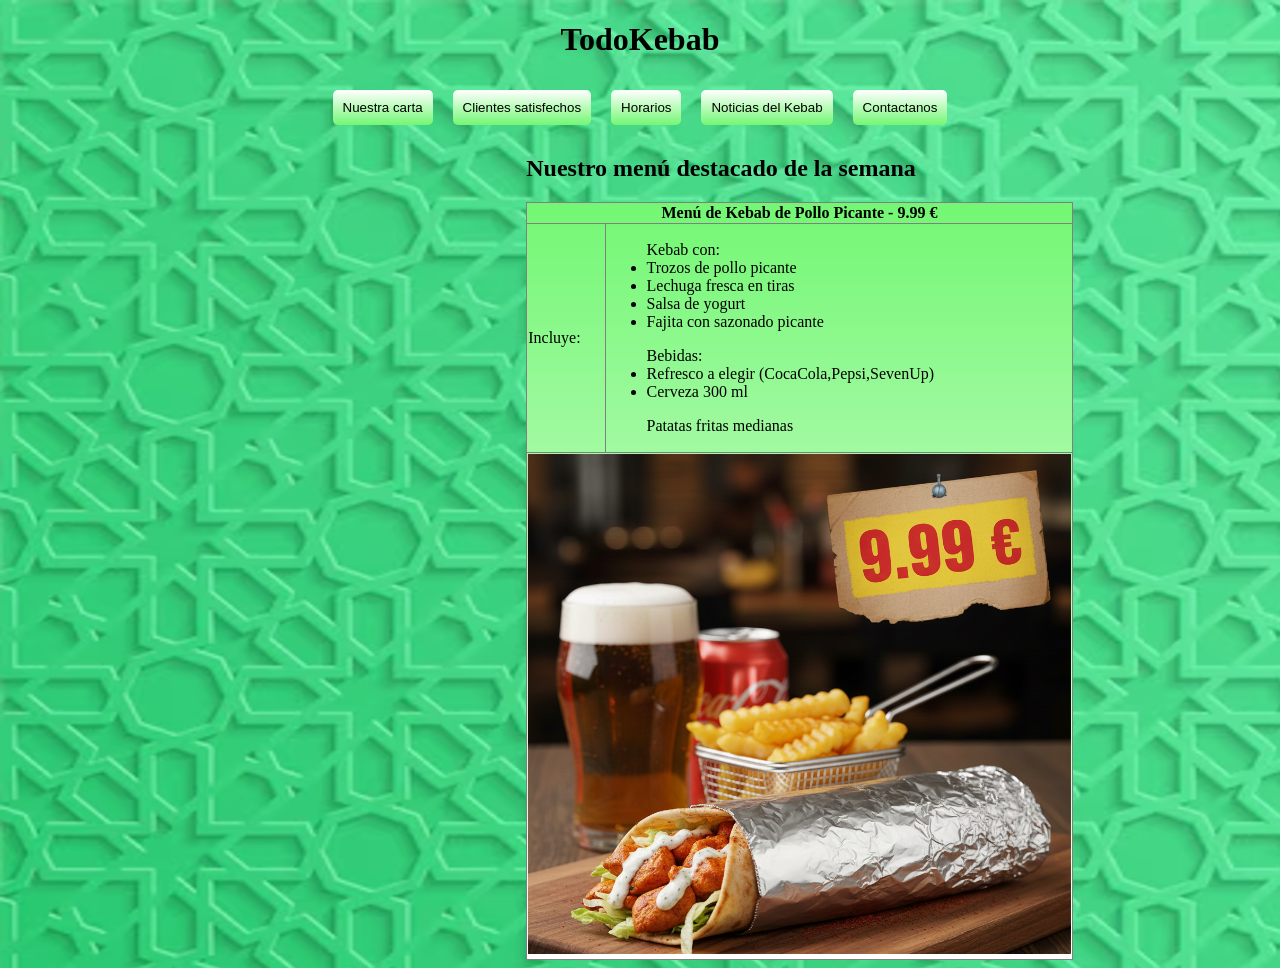
<file: NombreProyecto/index.html>
<!DOCTYPE html>
<html lang="en">
<head>
    <meta charset="UTF-8">
    <meta http-equiv="X-UA-Compatible" content="IE=edge">
    <meta name="viewport" content="width=device-width, initial-scale=1.0">
    <title>Proyecto Navidad</title>
</head>
<body style="background-image:url('assets/img/fondo.png') ;">
    <header style=" ;text-align: center;">
        <h1>TodoKebab</h1>
    </header>
    <nav style="text-align: center;">
    <button style="background: linear-gradient(white,rgb(115, 247, 115));color: ;margin: 10px;padding: 10px;border: none;border-radius: 5px;">
        <a href="index.html" style=" color: black;text-decoration: none;">Nuestra carta</a>
        <button style="background: linear-gradient(white,rgb(115, 247, 115));color: white;margin: 10px;padding: 10px;border: none;border-radius: 5px;">
        <a href="index.html" style="color: black;text-decoration: none;">Clientes satisfechos</a>
        <button style="background: linear-gradient(white,rgb(115, 247, 115));color: white;margin: 10px;padding: 10px;border: none;border-radius: 5px;">
        <a href="index.html" style="color: black;text-decoration: none;">Horarios</a>
        <button style="background: linear-gradient(white,rgb(115, 247, 115));color: white;margin: 10px;padding: 10px;border: none;border-radius: 5px;">
        <a href="index.html" style="color: black;text-decoration: none;">Noticias del Kebab</a>
        <button style="background: linear-gradient(white,rgb(115, 247, 115));color: white;margin: 10px;padding: 10px;border: none;border-radius: 5px;">
        <a href="index.html" style="color: black;text-decoration: none;">Contactanos</a>
    </nav>
    <main style="margin-left: 41%;">
        <h2>Nuestro menú destacado de la semana</h2>
        <table  border 1 style="background: linear-gradient(rgb(115, 247, 115),white); border-collapse: collapse;">
            <tr>
                <th colspan="2">Menú de Kebab de Pollo Picante - 9.99 €</th>
                
            </tr>
            <tr>
                <td>Incluye:</td>
                <td><ul>Kebab con:
                    <li>Trozos de pollo picante</li>
                    <li>Lechuga fresca en tiras</li>
                    <li>Salsa de yogurt</li>
                    <li>Fajita con sazonado picante</li>
                </ul>
                <ul>Bebidas:
                    <li>Refresco a elegir (CocaCola,Pepsi,SevenUp)</li><li>Cerveza 300 ml</li>
                </ul>
                <ul>Patatas fritas medianas</ul>
            </td>
                
                
            </tr>
            <tr>
                <td colspan="2"><img src="assets\img\menu_kebab_pollo_picante.png" height="500px"></td>
            </tr>
            
            
            </table>
    </main>
</body>
</html>
</file>
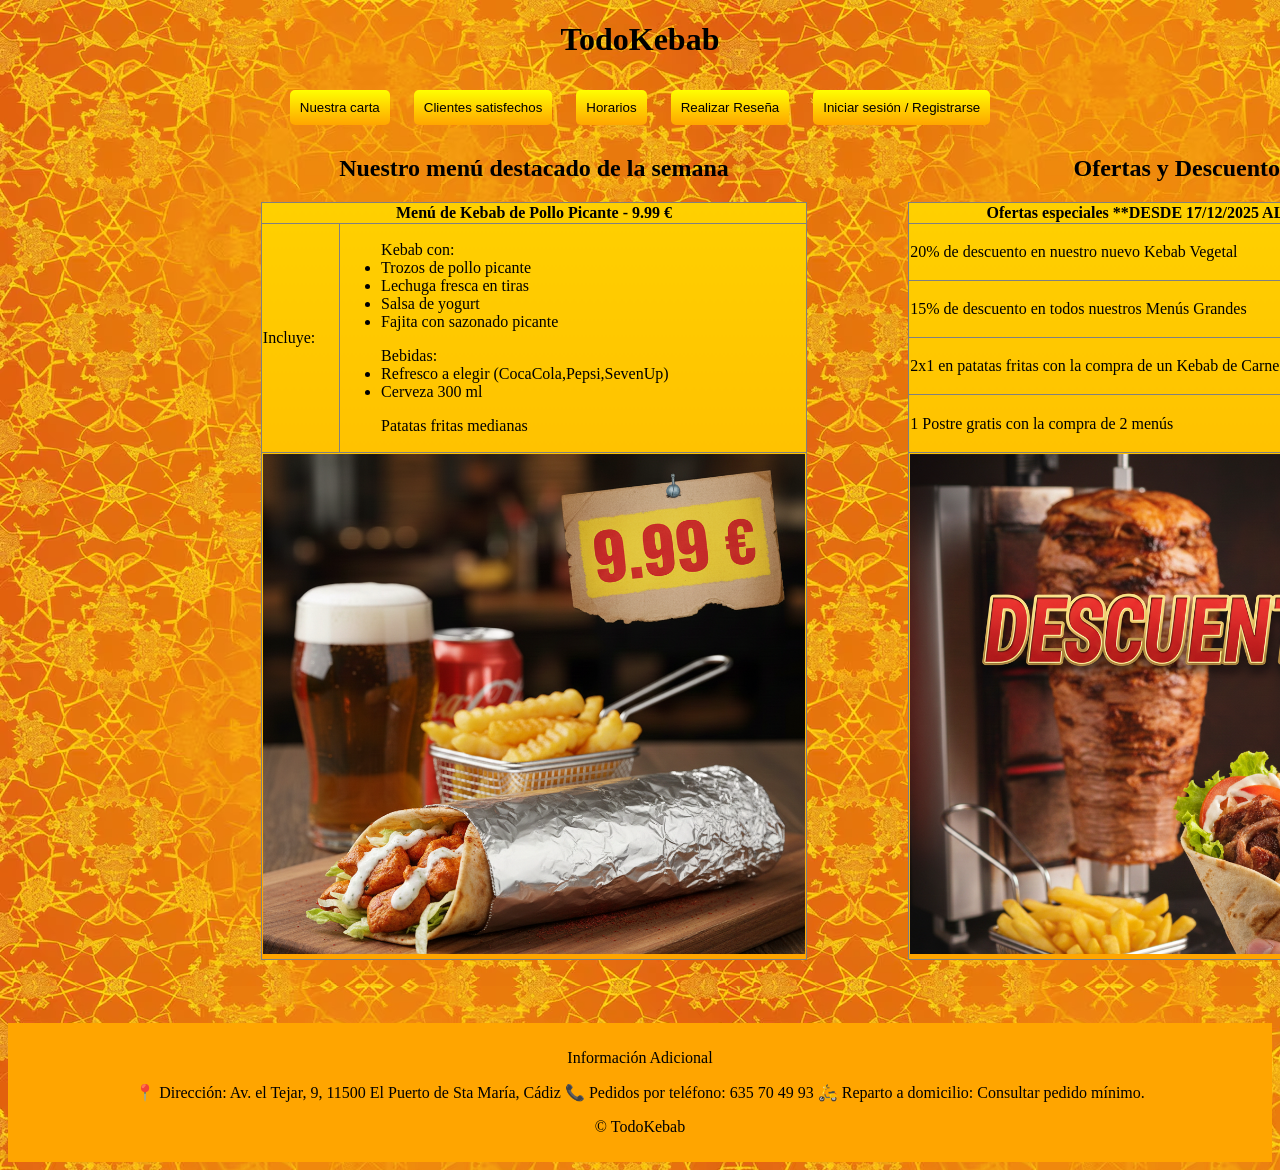
<file: Proyecto-Navidad/NombreProyecto/index.html>
<!DOCTYPE html>
<html lang="en">
<head>
    <meta charset="UTF-8">
    <meta http-equiv="X-UA-Compatible" content="IE=edge">
    <meta name="viewport" content="width=device-width, initial-scale=1.0">
    <title>Proyecto Navidad</title>
</head>
<body style="background-image:url('assets/img/fondo.png') ;">
    <header style="text-align: center;">
        <h1>TodoKebab</h1>
    </header>
    <nav style="text-align: center">
    <button style="background: linear-gradient(yellow,orange); margin: 10px;padding: 10px;border: none;border-radius: 5px;">
        <a href="carta.html" style=" color: black;text-decoration: none;">Nuestra carta</a></button>
        <button style="background: linear-gradient(yellow,orange);color: white;margin: 10px;padding: 10px;border: none;border-radius: 5px;">
        <a href="clientes.html" style="color: black;text-decoration: none;">Clientes satisfechos</a></button>
        <button style="background: linear-gradient(yellow,orange);color: white;margin: 10px;padding: 10px;border: none;border-radius: 5px;">
        <a href="horario.html" style="color: black;text-decoration: none;">Horarios</a></button>
        <button style="background: linear-gradient(yellow,orange);color: white;margin: 10px;padding: 10px;border: none;border-radius: 5px;">
        <a href="reseñas.html" style="color: black;text-decoration: none;">Realizar Reseña</a></button>
        <button style="background: linear-gradient(yellow,orange);color: white;margin: 10px;padding: 10px;border: none;border-radius: 5px;">
        <a href="iniciar_sesion.html" style="color: black;text-decoration: none;">Iniciar sesión / Registrarse</a></button>
    </nav>
    <main style="margin-left: 20%; display: flex;">
        
        <table  border 1 style="background: linear-gradient(rgb(255, 208, 0),orange); border-collapse: collapse;margin-right: 10%;">
            <caption><h2>Nuestro menú destacado de la semana</h2></caption>
            <tr>
                <th colspan="2">Menú de Kebab de Pollo Picante - 9.99 €</th>
                
            </tr>
            <tr>
                <td>Incluye:</td>
                <td><ul>Kebab con:
                    <li>Trozos de pollo picante</li>
                    <li>Lechuga fresca en tiras</li>
                    <li>Salsa de yogurt</li>
                    <li>Fajita con sazonado picante</li>
                </ul>
                <ul>Bebidas:
                    <li>Refresco a elegir (CocaCola,Pepsi,SevenUp)</li><li>Cerveza 300 ml</li>
                </ul>
                <ul>Patatas fritas medianas</ul>
            </td>
                
                
            </tr>
            <tr>
                <td colspan="2"><img src="assets\img\menu_kebab_pollo_picante.png" height="500px"></td>
            </tr>

            </table>
            <table  border 1 style="background: linear-gradient(rgb(255, 208, 0),orange); border-collapse: collapse; ">
                <caption><h2>Ofertas y Descuentos</h2></caption>
                <tr>
                    <th colspan="2">Ofertas especiales **DESDE 17/12/2025 AL 01/01/2026**</th>
                </tr>
                <tr>
                    <td style="height: 8%;">20% de descuento en nuestro nuevo Kebab Vegetal</td>
                    <tr>
                    <td style="height: 8%;">15% de descuento en todos nuestros Menús Grandes</td>
                    
                </tr>
                <tr>
                    <td style="height: 8%;">2x1 en patatas fritas con la compra de un Kebab de Carne Picada</td>
                    </tr>
              <tr><td style="height: 8%;">1 Postre gratis con la compra de 2 menús</td></tr>
                <tr>
                    <td colspan="2"><img src="assets\img\descuento.png" height="500px"></td>
                </tr>
            </table> </main>
            <footer style="text-align: center; margin-top: 5%; padding: 10px; background-color: orange;">
                <p>Información Adicional</p>
                <p>📍 Dirección: Av. el Tejar, 9, 11500 El Puerto de Sta María, Cádiz 📞 Pedidos por teléfono: 635 70 49 93 🛵 Reparto a domicilio: Consultar pedido mínimo.</p>
                <p>&copy; TodoKebab</p>
            </footer>
</body>
</html>
</file>
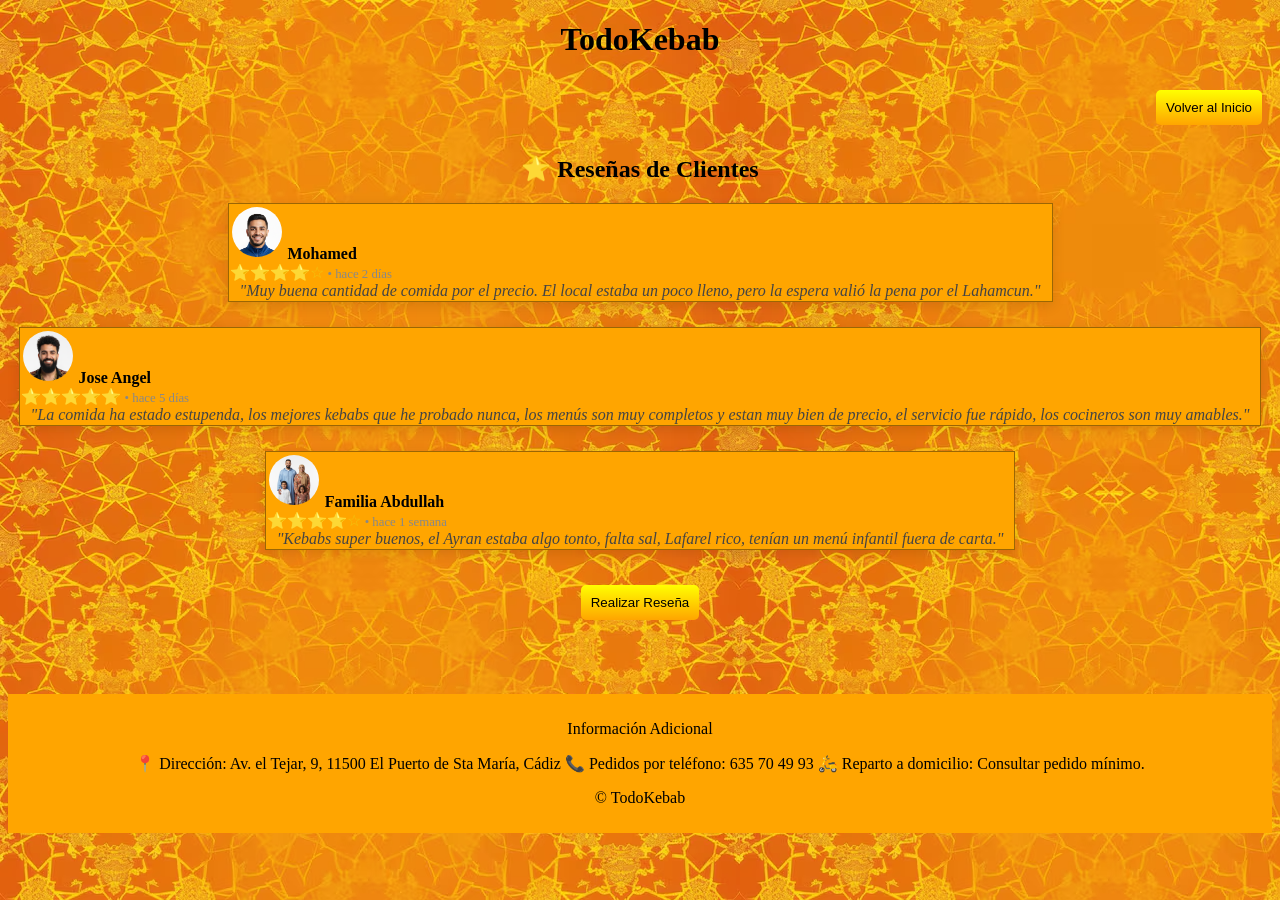
<file: Proyecto-Navidad/NombreProyecto/clientes.html>
<!DOCTYPE html>
<html lang="en">
<head>
    <meta charset="UTF-8">
    <meta http-equiv="X-UA-Compatible" content="IE=edge">
    <meta name="viewport" content="width=device-width, initial-scale=1.0">
    <title>Proyecto Navidad</title>
</head>
<body style="background-image:url('assets/img/fondo.png') ;">
    <header style="text-align: center;">
        <h1>TodoKebab</h1>
    </header>
    <nav style="text-align: right">
    <button style="background: linear-gradient(yellow,orange);color: ;margin: 10px;padding: 10px;border: none;border-radius: 5px;">
        <a href="index.html" style=" color: black;text-decoration: none;">Volver al Inicio</a></button>

    </nav>
    <h2 style="text-align: center;">⭐ Reseñas de Clientes</h2>
    <main style="display: flex;justify-content: center;align-items: center; margin-bottom: 2%;">
        <table border="1" style="border-collapse: collapse;border-color:rgb(155, 102, 4);background-color: orange;box-shadow: 0 4px 12px rgba(0,0,0,0.1);">
    <tr>
        <td style="height: 8%;"><img style="width:50px;height:50px;border-radius:50%;border: 2px solid orange;" src="assets\img\cliente1.png"> <b>Mohamed</b><br>
        <span style="color: #f1c40f;">⭐⭐⭐⭐☆</span> <span style="color: #888;font-size: 80%;">• hace 2 días</span><br><span style="color: #444;margin: 10px;"><i>"Muy buena cantidad de comida por el precio. El local estaba un poco lleno, pero la espera valió la pena por el Lahamcun."</i></span></td>
        </tr>
</table>

    </main>
    <main style="display: flex;justify-content: center;align-items: center; margin-bottom: 2%;">
        <table border="1" style="border-collapse: collapse;border-color:rgb(155, 102, 4);background-color: orange;box-shadow: 0 4px 12px rgba(0,0,0,0.1);">
    <tr>
        <td style="height: 8%;"><img style="width:50px;height:50px;border-radius:50%;border: 2px solid orange;" src="assets\img\cliente2.png"> <b>Jose Angel</b><br>
        <span style="color: #f1c40f;">⭐⭐⭐⭐⭐</span> <span style="color: #888;font-size: 80%;">• hace 5 días</span><br><span style="color: #444;margin: 10px;"><i>"La comida ha estado estupenda, los mejores kebabs que he probado nunca, los menús son muy completos y estan muy bien de  precio, el servicio fue rápido, los cocineros son muy amables."</i></span></td>
        </tr>
</table>

    </main>
    <main style="display: flex;justify-content: center;align-items: center; margin-bottom: 2%;">
        <table border="1" style="border-collapse: collapse;border-color:rgb(155, 102, 4);background-color: orange;box-shadow: 0 4px 12px rgba(0,0,0,0.1);">
    <tr>
        <td style="height: 8%;"><img style="width:50px;height:50px;border-radius:50%;border: 2px solid orange;" src="assets\img\cliente3.png"> <b>Familia Abdullah</b><br>
        <span style="color: #f1c40f;">⭐⭐⭐⭐☆</span> <span style="color: #888;font-size: 80%;">• hace 1 semana</span><br><span style="color: #444;margin: 10px;"><i>"Kebabs super buenos, el Ayran estaba algo tonto, falta sal, Lafarel rico, tenían un menú infantil fuera de carta."</i></span></td>
        </tr>
</table>

    </main>
    <main style="text-align: center;"> <button style="background: linear-gradient(yellow,orange);color: white;margin: 10px;padding: 10px;border: none;border-radius: 5px;">
        <a href="reseñas.html" style="color: black;text-decoration: none;">Realizar Reseña</a></button>
    </main>

            <footer style="text-align: center; margin-top: 5%; padding: 10px; background-color: orange;">
                <p>Información Adicional</p>
                <p>📍 Dirección: Av. el Tejar, 9, 11500 El Puerto de Sta María, Cádiz 📞 Pedidos por teléfono: 635 70 49 93 🛵 Reparto a domicilio: Consultar pedido mínimo.</p>
                <p>&copy; TodoKebab</p>
            </footer>
</body>
</html>
</file>
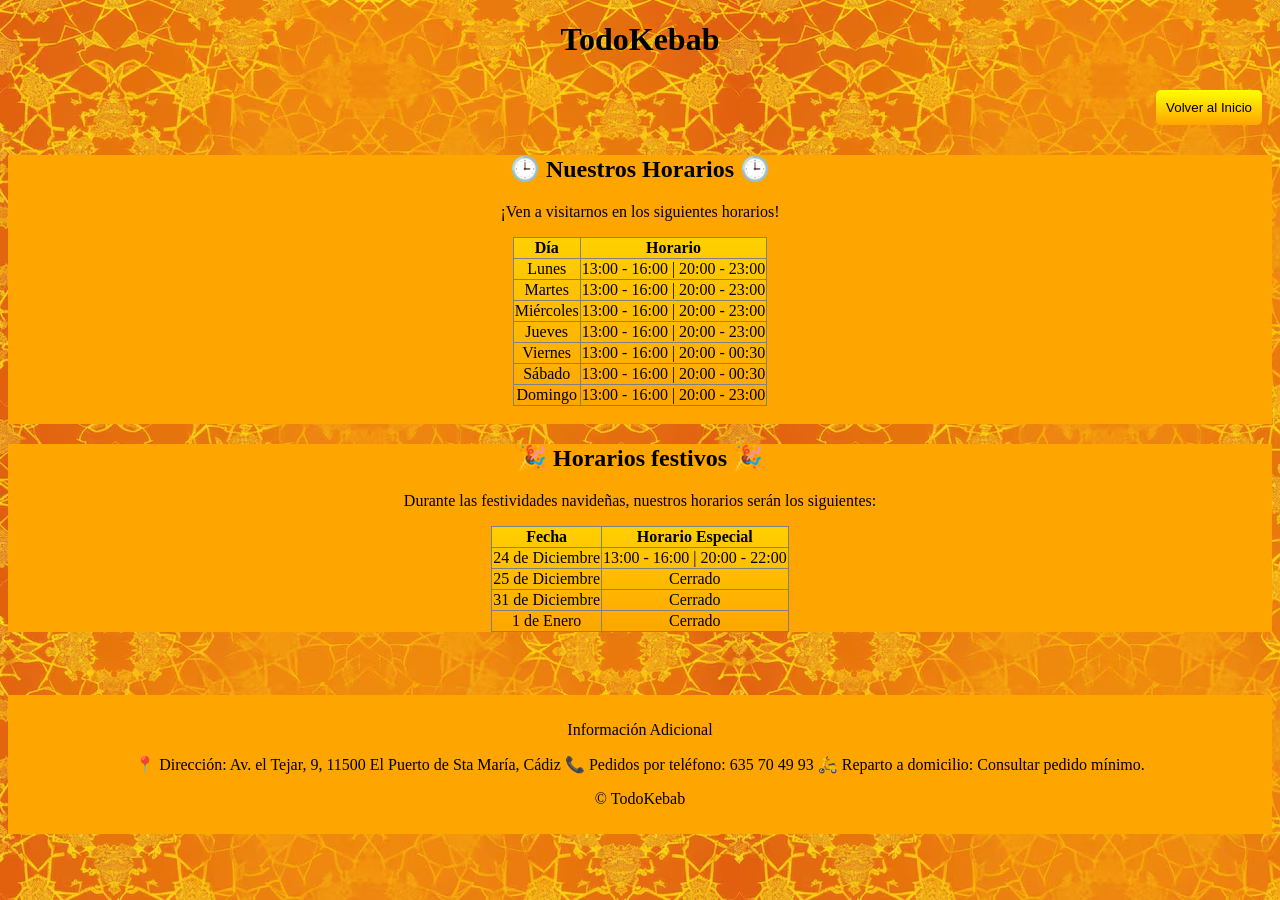
<file: Proyecto-Navidad/NombreProyecto/horario.html>
<!DOCTYPE html>
<html lang="en">
<head>
    <meta charset="UTF-8">
    <meta http-equiv="X-UA-Compatible" content="IE=edge">
    <meta name="viewport" content="width=device-width, initial-scale=1.0">
    <title>Proyecto Navidad</title>
</head>
<body style="background-image:url('assets/img/fondo.png') ;">
    <header style="text-align: center;">
        <h1>TodoKebab</h1>
    </header>
    <nav style="text-align: right">
    <button style="background: linear-gradient(yellow,orange);color: ;margin: 10px;padding: 10px;border: none;border-radius: 5px;">
        <a href="index.html" style=" color: black;text-decoration: none;">Volver al Inicio</a></button> 
    </nav>
<main style="background-color: orange; text-align: center;">
    <h2 style="text-align: center;">🕒 Nuestros Horarios 🕒</h2>
    <p style="text-align: center;">¡Ven a visitarnos en los siguientes horarios!</p>
    <table border="1" style="margin: 0 auto; border-collapse: collapse; background: linear-gradient(rgb(255, 208, 0),orange);">
        <tr>
            <th>Día</th>
            <th>Horario</th>
        </tr>
        <tr>
            <td>Lunes</td>
            <td>13:00 - 16:00 | 20:00 - 23:00</td>
        </tr>
        <tr>
            <td>Martes</td>
            <td>13:00 - 16:00 | 20:00 - 23:00</td>
        </tr>
        <tr>
            <td>Miércoles</td>
            <td>13:00 - 16:00 | 20:00 - 23:00</td>
        </tr>
        <tr>
            <td>Jueves</td>
            <td>13:00 - 16:00 | 20:00 - 23:00</td>
        </tr>
        <tr>
            <td>Viernes</td>
            <td>13:00 - 16:00 | 20:00 - 00:30</td>
        </tr>
        <tr>
            <td>Sábado</td>
            <td>13:00 - 16:00 | 20:00 - 00:30</td>
        </tr>
        <tr>
            <td>Domingo</td>
            <td>13:00 - 16:00 | 20:00 - 23:00</td>
        </tr>
    </table>
    <br>
</main>
<main style="text-align: center;background-color: orange;">
    <h2>🎉 Horarios festivos 🎉</h2>
    <p>Durante las festividades navideñas, nuestros horarios serán los siguientes:</p>
    <table border="1" style="margin: 0 auto; border-collapse: collapse; background: linear-gradient(rgb(255, 208, 0),orange);">
        <tr>
            <th>Fecha</th>
            <th>Horario Especial</th>
        </tr>
        <tr>
            <td>24 de Diciembre</td>
            <td>13:00 - 16:00 | 20:00 - 22:00</td>
        </tr>
        <tr>
            <td>25 de Diciembre</td>
            <td>Cerrado</td>
        </tr>
        <tr>
            <td>31 de Diciembre</td>
            <td>Cerrado</td>
        </tr>
        <tr>
            <td>1 de Enero</td>
            <td>Cerrado</td>
        </tr>
    </table>
</main>

            <footer style="text-align: center; margin-top: 5%; padding: 10px; background-color: orange;">
                <p>Información Adicional</p>
                <p>📍 Dirección: Av. el Tejar, 9, 11500 El Puerto de Sta María, Cádiz 📞 Pedidos por teléfono: 635 70 49 93 🛵 Reparto a domicilio: Consultar pedido mínimo.</p>
                <p>&copy; TodoKebab</p>
            </footer>
</body>
</html>
</file>
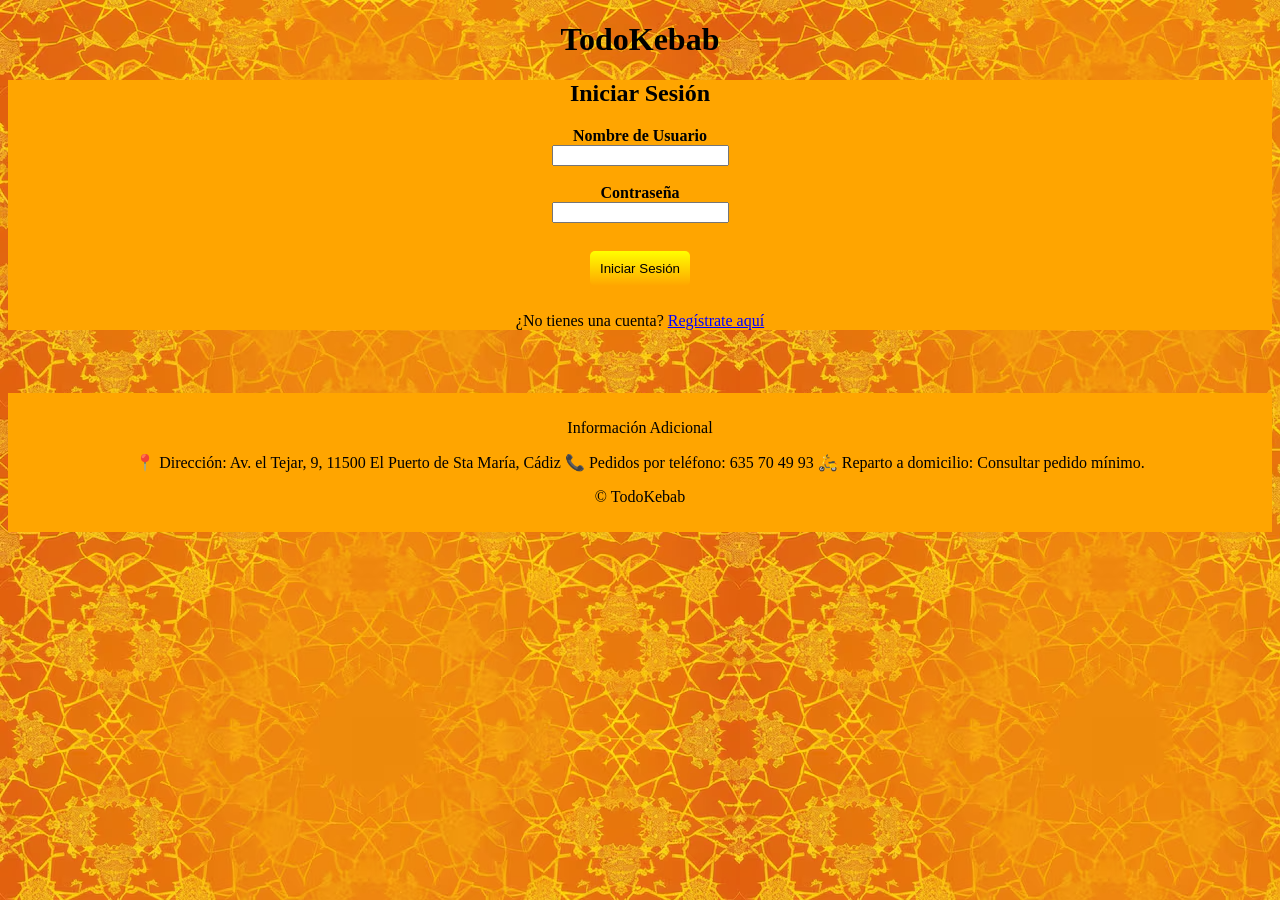
<file: Proyecto-Navidad/NombreProyecto/iniciar_sesion.html>
<!DOCTYPE html>
<html lang="en">
<head>
    <meta charset="UTF-8">
    <meta http-equiv="X-UA-Compatible" content="IE=edge">
    <meta name="viewport" content="width=device-width, initial-scale=1.0">
    <title>Proyecto Navidad</title>
</head>
<body style="background-image:url('assets/img/fondo.png') ;">
    <header style="text-align: center;">
        <h1>TodoKebab</h1>
    </header>
    <nav style="text-align: center">
    </nav>
<main style="background-color: orange; text-align: center;">
    <h2 style="text-align: center;">Iniciar Sesión</h2>
    <form style="text-align: center;">
        <b>Nombre de Usuario</b>
        <br>
        <input type="text" required>
        <br>
        <br>
        <b>Contraseña</b>
        <br>
        <input type="password" required>
        <br>
        <br>
        <button style="background: linear-gradient(yellow,orange);color: white;margin: 10px;padding: 10px;border: none;border-radius: 5px;">
            <a href="index.html" style="color: black;text-decoration: none;">Iniciar Sesión</a>
        </button>
        <br>
        <p>¿No tienes una cuenta? <a href="registrate.html" style="color: blue; text-decoration: underline;">Regístrate aquí</a></p>
    </form>
</main>

            <footer style="text-align: center; margin-top: 5%; padding: 10px; background-color: orange;">
                <p>Información Adicional</p>
                <p>📍 Dirección: Av. el Tejar, 9, 11500 El Puerto de Sta María, Cádiz 📞 Pedidos por teléfono: 635 70 49 93 🛵 Reparto a domicilio: Consultar pedido mínimo.</p>
                <p>&copy; TodoKebab</p>
            </footer>
</body>
</html>
</file>
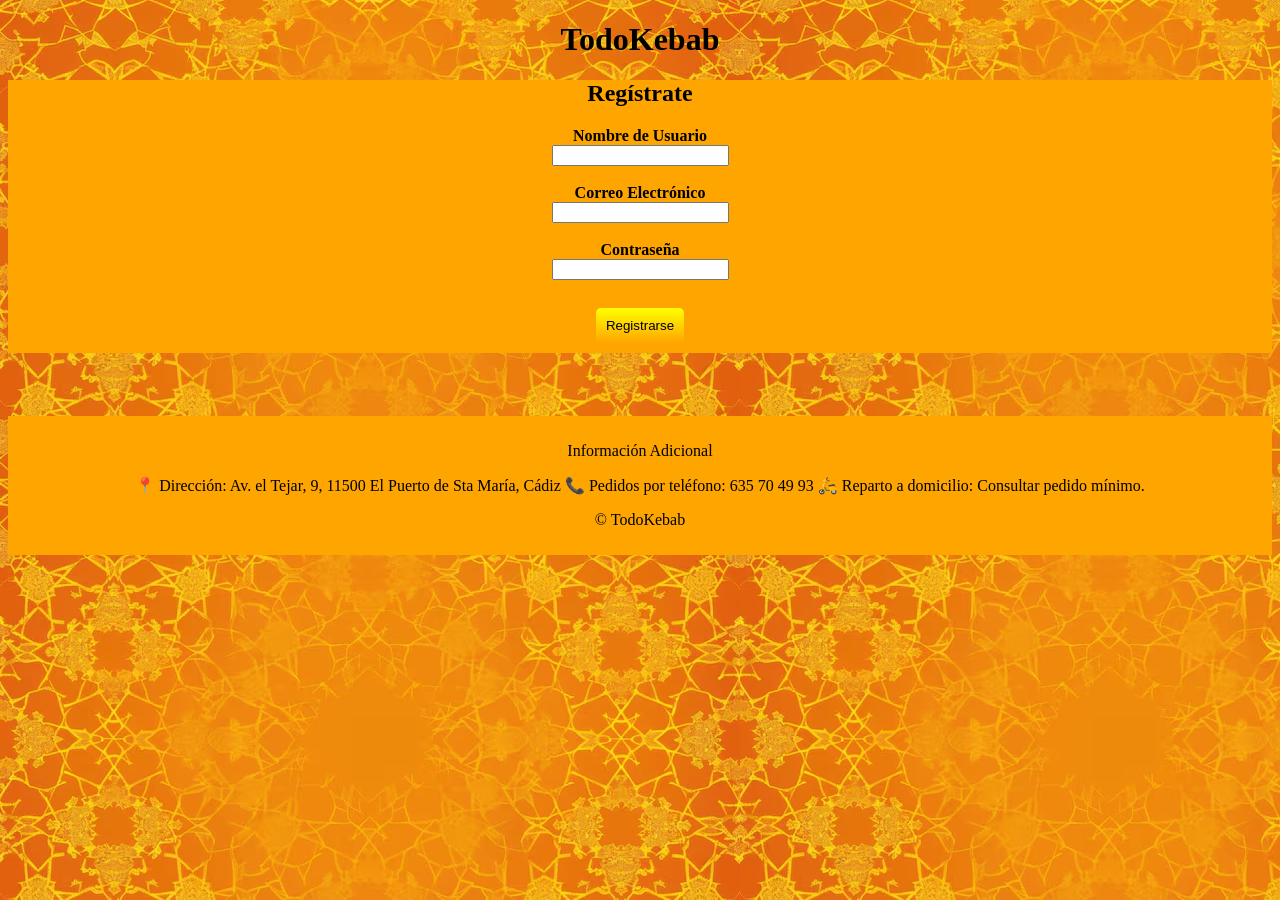
<file: Proyecto-Navidad/NombreProyecto/registrate.html>
<!DOCTYPE html>
<html lang="en">
<head>
    <meta charset="UTF-8">
    <meta http-equiv="X-UA-Compatible" content="IE=edge">
    <meta name="viewport" content="width=device-width, initial-scale=1.0">
    <title>Proyecto Navidad</title>
</head>
<body style="background-image:url('assets/img/fondo.png') ;">
    <header style="text-align: center;">
        <h1>TodoKebab</h1>
    </header>
    <nav style="text-align: center">
    </nav>
<main style="background-color: orange; text-align: center;">
    <h2 style="text-align: center;">Regístrate</h2>
    <form style="text-align: center;">
        <b>Nombre de Usuario</b>
        <br>
        <input type="text" required>
        <br>
        <br>
        <b>Correo Electrónico</b>
        <br>
        <input type="email" required>
        <br>
        <br>
        <b>Contraseña</b>
        <br>
        <input type="password" required>
        <br>
        <br>
        <button style="background: linear-gradient(yellow,orange);color: white;margin: 10px;padding: 10px;border: none;border-radius: 5px;">
            <a href="index.html" style="color: black;text-decoration: none;">Registrarse</a>
        </button>
    </form>
</main>

            <footer style="text-align: center; margin-top: 5%; padding: 10px; background-color: orange;">
                <p>Información Adicional</p>
                <p>📍 Dirección: Av. el Tejar, 9, 11500 El Puerto de Sta María, Cádiz 📞 Pedidos por teléfono: 635 70 49 93 🛵 Reparto a domicilio: Consultar pedido mínimo.</p>
                <p>&copy; TodoKebab</p>
            </footer>
</body>
</html>
</file>
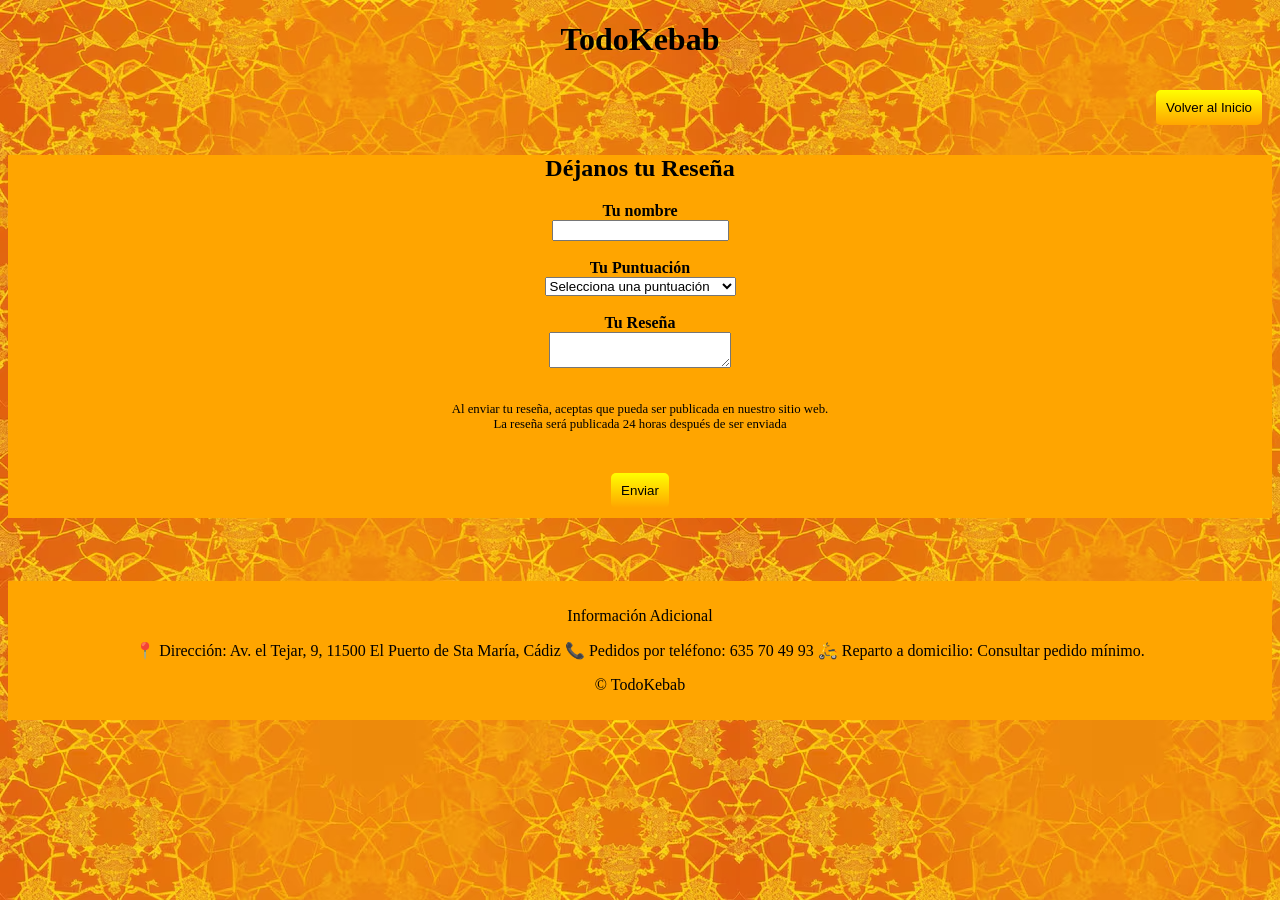
<file: Proyecto-Navidad/NombreProyecto/reseñas.html>
<!DOCTYPE html>
<html lang="en">
<head>
    <meta charset="UTF-8">
    <meta http-equiv="X-UA-Compatible" content="IE=edge">
    <meta name="viewport" content="width=device-width, initial-scale=1.0">
    <title>Proyecto Navidad</title>
</head>
<body style="background-image:url('assets/img/fondo.png') ;">
    <header style="text-align: center;">
        <h1>TodoKebab</h1>
    </header>
    <nav style="text-align: right">
    <button style="background: linear-gradient(yellow,orange);margin: 10px;padding: 10px;border: none;border-radius: 5px;">
        <a href="index.html" style=" color: black;text-decoration: none;">Volver al Inicio</a></button>
    </nav>
    <main style="background-color: orange;">
        <h2 style="text-align: center;">Déjanos tu Reseña</h2>
        <form style="text-align: center;">
            <b>Tu nombre</b>
            <br>
            <input type="text" required>
            <br>
            <br>
            <b>Tu Puntuación</b>
            <br>
            <select required>
                <option value="">Selecciona una puntuación</option>
                <option value="1">⭐⭐⭐⭐⭐ --- Excelente</option>
                <option value="2">⭐⭐⭐⭐☆ --- Muy Bueno</option>
                <option value="3">⭐⭐⭐☆☆ --- Bueno</option>
                <option value="4">⭐⭐☆☆☆ --- Regular</option>
                <option value="5">⭐☆☆☆☆ --- Malo</option>
            </select>
            <br>
            <br>
            <b>Tu Reseña</b>
            <br>
            <textarea required></textarea>
            <br>
            <br>
            <p style="font-size: 80%;">Al enviar tu reseña, aceptas que pueda ser publicada en nuestro sitio web.<br>La reseña será publicada 24 horas después de ser enviada</p>
            <br>
            <button style="background: linear-gradient(yellow,orange);color: white;margin: 10px;padding: 10px;border: none;border-radius: 5px;">
                <a href="index.html" style="color: black;text-decoration: none;">Enviar</a>
            </button>
        </form>
        
    </main>

            <footer style="text-align: center; margin-top: 5%; padding: 10px; background-color: orange;">
                <p>Información Adicional</p>
                <p>📍 Dirección: Av. el Tejar, 9, 11500 El Puerto de Sta María, Cádiz 📞 Pedidos por teléfono: 635 70 49 93 🛵 Reparto a domicilio: Consultar pedido mínimo.</p>
                <p>&copy; TodoKebab</p>
            </footer>
</body>
</html>
</file>
